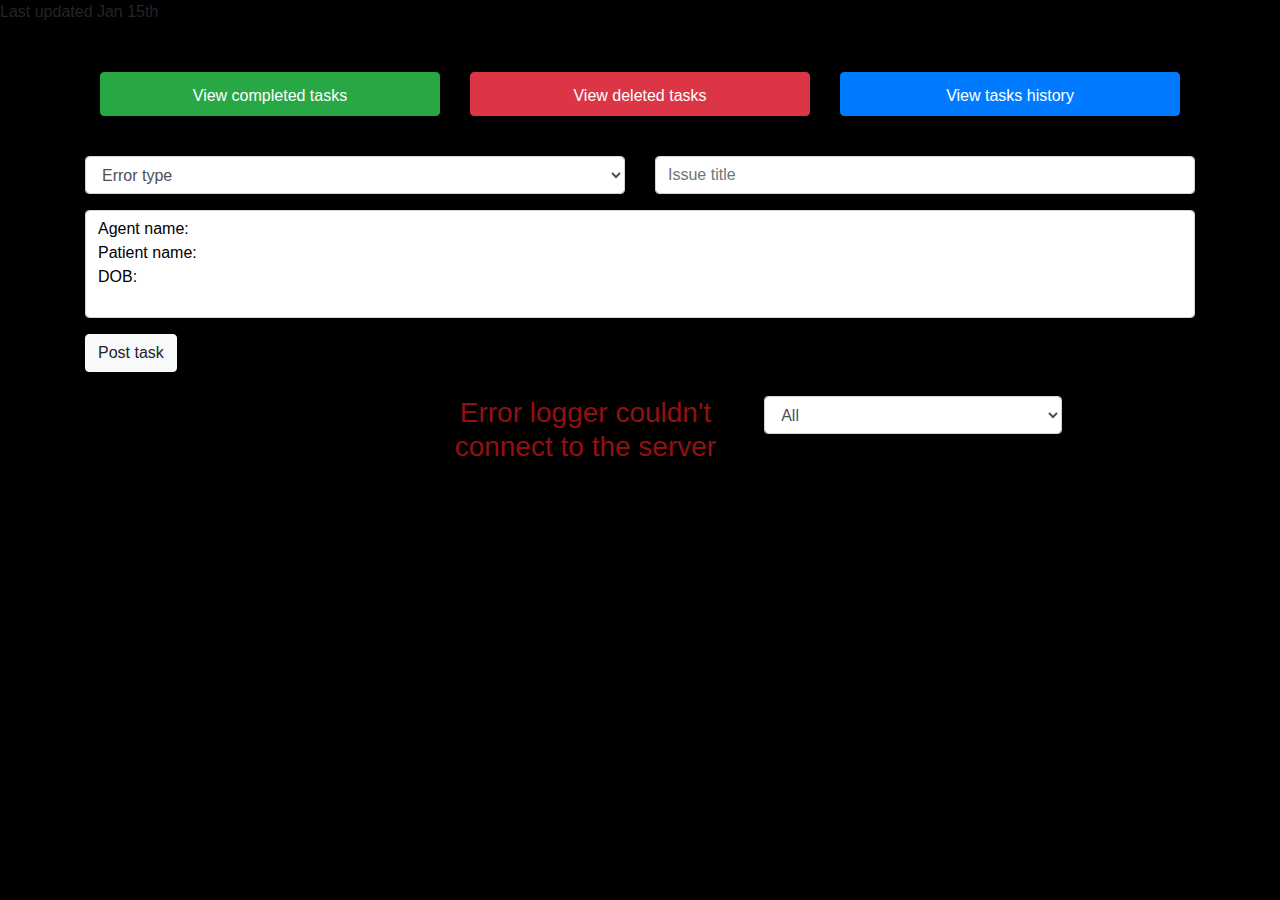
<file: index.html>
<!DOCTYPE html>
<html lang="en">
<head>
    <meta charset="UTF-8">
    <meta name="viewport" content="width=device-width, initial-scale=1.0">
  <link href="./css/f1.ico" rel="icon">
  <title>Error logger</title>
    <link rel="stylesheet" href="./css/bootstrap.min.css">
    <link rel="stylesheet" href="https://pro.fontawesome.com/releases/v5.10.0/css/all.css" integrity="sha384-AYmEC3Yw5cVb3ZcuHtOA93w35dYTsvhLPVnYs9eStHfGJvOvKxVfELGroGkvsg+p" crossorigin="anonymous"/>
    <link rel="stylesheet" href="./css/custom.css">
</head>
<body>
<span class="abs">Last updated Jan 15th</span>
<div class="section-container">
  <div class="container">
    <br> <br>
    <div class="col-sm-12">
      <div class="row">
        <div class="col-sm-4 form-group">
          <a href="history.html?completed" class="btn btn-block  btn-success ">View completed tasks <i class="fas fa-lightbulb"></i></a>
        </div>    
        <div class="col-sm-4 form-group">
          <a href="history.html?deleted" class="btn btn-block btn-danger">View deleted tasks <i class="fas fa-trash"></i></a> 
        </div>    
        <div class="col-sm-4 form-group">
          <a href="history.html?history" class="btn btn-block btn-primary">View tasks history <i class="fas fa-history"></i></a>  
        </div>    
       
      </div>
    </div>


      <form id="postTask">
        <br> 

        <div class="row">

      <!--Error type-->
        <div class="col-md-6"> 
          <div class="form-group">
            <select id="issuedTo" class="form-control" >
              <option disabled selected>Error type</option>
              <option>Intergy</option>
              <option>Dentrix</option>
            </select>
        </div>
        </div>
      <!--Error type-->

      <!--Title-->
      <div class="col-md-6"> 
        <div class="form-group">
          <input id="title" type="text" class="form-control" placeholder="Issue title" >
        </div>
      </div>
      <!--Title-->
        

  </div>

    <!--TASK-->
        <div class="row">

          <div class="col-md-12 ">

                    <div class="form-group center ">
                      <textarea placeholder="Task" class="form-control comentario " id="comment" cols="30" rows="1" ></textarea>
                    </div>
          </div>
        </div>
      <!--TASK-->
                    <button type="submit"  class="btn btn-light">Post task</button>
                     
      </form>
               
  </div>
</div>
<br>

    <div class="row">


          <div class="col-md-3 offset-4">
              <h3 id="taskTitle" class="text-center"></h3>
              <h3 id="taskCount" class="text-center"></h3>
          </div>
          <!--Error type-->
            <div class="col-md-3"> 
              <div class="form-group">
                <select id="agentFilter" class="form-control" >
                  <option selected>All</option>
                  <option>Luis Rosales</option>
                  <option>Adwil Castillo</option>
                  <option>Mery Deilaire</option>
                  <option>Not set</option>
                </select>
              </div>
            </div>
          <!--Error type-->


    </div>

</div>

<div class="col-xs-12" id ="task"> 
    <!--TASKS CONTENT--> 
</div> 

<div class="modal-container">
  <div class="modalme">
    <h2 class="editorTitle">Task Editor</h2>
      <div class="editorContainer">

        <div class ="revEditor">

            <div class="col-md-12"> 

              <div class="row">
            <!--Error type-->
              <div class="col-md-6"> 
                <div class="form-group">
                <select id="issuedToup" class="form-control" >
                  <option disabled selected>Error type</option>
                  <option>Intergy</option>
                  <option>Dentrix</option>
                </select>
              </div>
            </div>
            <!--Error type-->

            <!--Title-->
              <div class="col-md-6"> 
                <div class="form-group">
                  <input id="titleup" type="text" class="form-control" placeholder="Issue title" >
                </div>
              </div>
            <!--Title-->

          </div>
            </div>

            <div class="" style="padding: 10px;">
              <textarea placeholder="Response" class="form-control responseInput" id="editor" cols="30" rows="1"></textarea>
            </div>
        </div>
        <br>
          <button id="updateReview" class=" btn btn-outline-secondary ">Update</button>
          <button id="closeModal" class=" btn btn-outline-secondary ">Close</button>
          <span id="activeRevId"></span>

      </div>
  </div>
</div>


<!--ASSIGN AGENT MODAL-->
<!--ASSIGN AGENT MODAL-->

    <!-- TASK STATUS TEMPLATE -->
<div id="popover-content" style="display: none">
  <ul class="list-group custom-popover">
    <li><i class="fas fa-circle yellow"><span>New task</span></i></li>
    <li><i class="fas fa-circle green"><span>Unedited task</span></i></li>
    <li><i class="fas fa-circle red"><span>Edited task</span></i></li>
  </ul>
</div>
    <!-- TASK STATUS TEMPLATE -->

    
<script src="./js/bs/jquery.min.js"></script>
<script src="./js/bs/bootstrap.bundle.min.js"></script>

<script src="./js/indexJs/generalF.js"></script>
<script src="./js/indexJs/modal.js"></script>
<script src="./js/indexJs/app.js"></script>


</body>
</html>
</file>
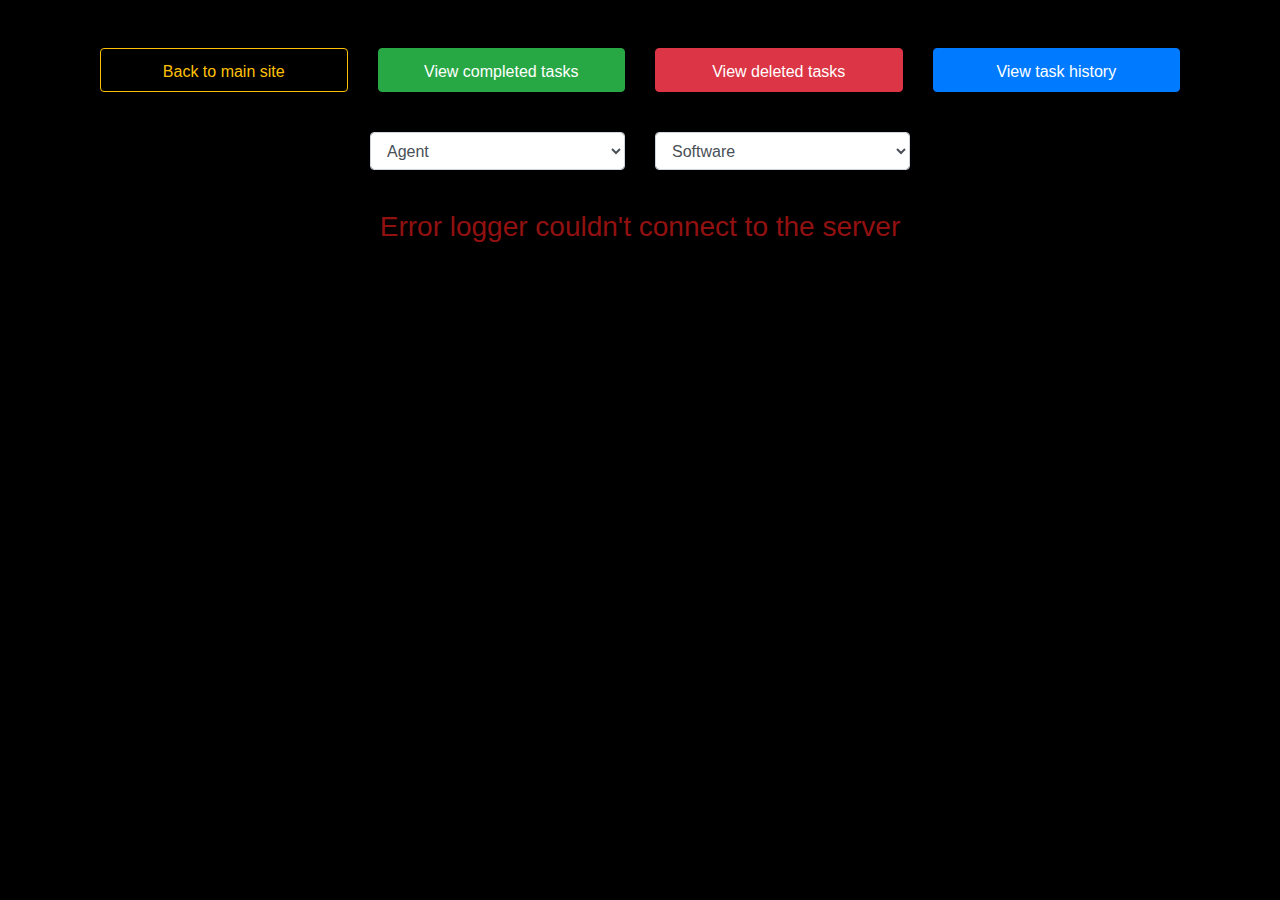
<file: history.html>
<!DOCTYPE html>
<html lang="en">
<head>
    <meta charset="UTF-8">
    <meta name="viewport" content="width=device-width, initial-scale=1.0">
    <title>Task history</title>
    <link rel="stylesheet" href="./css/bootstrap.min.css">
    <link rel="stylesheet" href="https://pro.fontawesome.com/releases/v5.10.0/css/all.css" integrity="sha384-AYmEC3Yw5cVb3ZcuHtOA93w35dYTsvhLPVnYs9eStHfGJvOvKxVfELGroGkvsg+p" crossorigin="anonymous"/>
    <link rel="stylesheet" href="./css/custom.css">
</head>
<body>
        
<div class="section-container">
  <div class="container">
    <br> <br>
    <div class="col-sm-12">
      <div class="row">
        <div class="col-sm-3 form-group">
         <a href="index.html" class="btn btn-block  btn-outline-warning "><i class="fas fa-arrow-left"></i>  Back to main site</a>
        </div>    
         <div class="col-sm-3 form-group">
          <a href="history.html?completed" id="completed" class="btn btn-block  btn-success ">View completed tasks <i class="fas fa-lightbulb"></i></a>
        </div>    
        <div class="col-sm-3 form-group">
          <a href="history.html?deleted" id="deleted" class="btn btn-block btn-danger">View deleted tasks <i class="fas fa-trash"></i></a> 
        </div>   
        <div class="col-sm-3 form-group">
          <a href="history.html?history" id="history" class="btn btn-block btn-primary">View task history<i class="fas fa-history"></i></a> 
        </div>   

      </div>
    </div>
    <br>

    <div class="row">

      <!--Error type-->
      <div class="col-md-3 offset-md-3"> 
        <div class="form-group">
          <select id="filterName" class="form-control" >
            <option disabled selected>Agent</option>
            <option>Luis Rosales</option>
            <option>Francisco Gerónimo</option>
            <option>Adwil Castillo</option>
          </select>
        </div>
      </div>
      <!--Error type-->
      <!--Error type-->
      <div class="col-md-3"> 
        <div class="form-group">
          <select id="filterSystem" class="form-control" >
            <option disabled selected>Software</option>
            <option>Intergy</option>
            <option>Dentrix</option>
          </select>
        </div>
      </div>
    <!--Error type-->

   

    </div>

  </div>
</div>

  <br>
  <h3 id="taskTitle" class="text-center"></h3>
  <h3 id="taskCount" class="text-center"></h3>

  <div class="col-xs-12" id ="task">
    <!--REVIEWS CONTENT--> 
  </div> 

<!-- TASK STATUS TEMPLATE -->
<div id="popover-content" style="display: none">
  <ul class="list-group custom-popover">
    <li><i class="fas fa-circle yellow"><span>New task</span></i></li>
    <li><i class="fas fa-circle green"><span>Unedited task</span></i></li>
    <li><i class="fas fa-circle red"><span>Edited task</span></i></li>
  </ul>
</div>
    <!-- TASK STATUS TEMPLATE -->
  
<script src="./js/bs/jquery.min.js"></script>
<script src="./js/bs/bootstrap.bundle.min.js"></script>
  <script src="./js/all.js"></script>



</body>
</html>
</file>
<file: css/custom.css>
html {
  overflow-x: hidden;
}
body {
  background-color: black;
  overflow-x: hidden;
}

.modal-container {
  background-color: rgba(14, 12, 12, 0.5);
  display: flex;
  align-items: center;
  justify-content: center;
  position: fixed;
  top: 0;
  left: 0;
  height: 100vh;
  width: 100vw;
  opacity: 0;
  pointer-events: none;
  transition: opacity 0.3s ease;
}
.modal-container.popmodal {
  pointer-events: auto;
  z-index: 900;
  opacity: 1;
}
.body {
  overflow-y: hidden;
}
.modalme {
  background-color: #fff;
  padding: 30px 50px;
  border-radius: 5px;
  box-shadow: 0 2px 4px rgba(0, 0, 0, 0.2);
  width: 600px;
  max-width: 100%;
  text-align: center;
}
.modalScroll {
  overflow-y: auto;
  overflow-x: hidden;
  height: 300px;
} /**MY MODAL*/

.psize15 {
  font-size: 15px;
}
#hsize {
  font-size: 30px;
}
.flex-wrapper {
  display: flex;
  min-height: 97vh;
  flex-direction: column;
  justify-content: space-between;
}
.alterReview {
  background-color: white;
  color: black !important;
}
.alterReview h3,
.alterReview:active {
  color: black;
}
.comentario {
  resize: none;
  font-size: 16px;
  color: black;
}
.responseInput {
  resize: none;
  font-size: 16px;
  color: black;
  border-radius: 20px;
  overflow-y: hidden;
}
.alterConstant-width {
  width: 100% !important;
  text-align: center;
  white-space: normal;
  white-space: -moz-pre-wrap;
  white-space: -pre-wrap;
  white-space: -o-pre-wrap;
  word-wrap: break-word;
}
#revId {
  display: none;
}
.fa {
  float: right;
  font-size: 23px;
}
.edit-deleteReview {
  display: none;
  position: absolute;
  width: fit-content;
  left: -80px;
  background: white;
  z-index: 999;
  margin-left: -7px;
}
.edit-deleteReview button {
  font-size: 17px;
}
@keyframes fa-spin-reverse {
  0% {
    transform: scaleX(-1) rotate(-360deg);
  }
  100% {
    transform: scaleX(-1) rotate(0deg);
  }
}
.fa-spin-reverse {
  -webkit-animation: fa-spin-reverse 2s linear infinite;
  animation: fa-spin-reverse 2s linear infinite;
}
.slideTop {
  position: absolute;
  animation: animatetop 0.4s;
}
@keyframes animatetop {
  from {
    top: -300px;
    opacity: 0;
    display: none;
  }
  to {
    top: 0;
    opacity: 1;
    display: block;
  }
}

.revEditor {
  overflow-y: auto;
  overflow-x: hidden;
  max-height: 200px;
}

.cleaner {
  cursor: inherit !important;

  max-height: 300px;
  overflow-y: auto;
}

.fa-cog {
  cursor: pointer;
}

textarea {
  max-height: 108px;
}

#taskTitle {
  color: rgba(243, 243, 243, 0.5);
}

.wrapup {
  padding-left: 15px;
  padding-right: 15px;
}

.agentName {
  color: blue;
}

i {
  font-size: 20px;
}

.loading {
  position: absolute;
  width: 5%;
  margin-left: 47%;
  margin-top: 2%;
  display: none;
}
#task,
#taskTitle,
#taskCount {
  display: none;
}

#taskCount {
  color: rgba(253, 253, 253, 0.5);
}

.red {
  color: rgb(207, 25, 25) !important;
}

.green {
  color: green !important;
}

.yellow {
  color: rgb(209, 195, 5) !important;
}

.blue {
  color: rgb(0, 0, 255) !important;
}
.black {
  color: black !important;
}

.darkgray {
  color: rgb(74, 94, 126) !important;
}

.halfOpacity {
  opacity: 0.7;
}

.hide {
  display: none;
}

.fa-circle {
  cursor: pointer;
}

.popover-title {
  text-align: center;
}

.custom-popover li {
  border: none !important;
  text-align: center;
}

.custom-popover li:nth-child(2) {
  border-top: 1px solid #ccc !important;
}

.custom-popover li:last-child {
  border-top: 1px solid #ccc !important;
}

#faTask {
  font-size: 18px;
}

ul {
  list-style: none;
}

p {
  font-size: 17px;
  user-select: text;
}
pre {
  white-space: pre-wrap !important;
  overflow-x: hidden;
}

.noCursor {
  cursor: not-allowed;
}
.pointerEvents {
  pointer-events: none;
}
</file>
